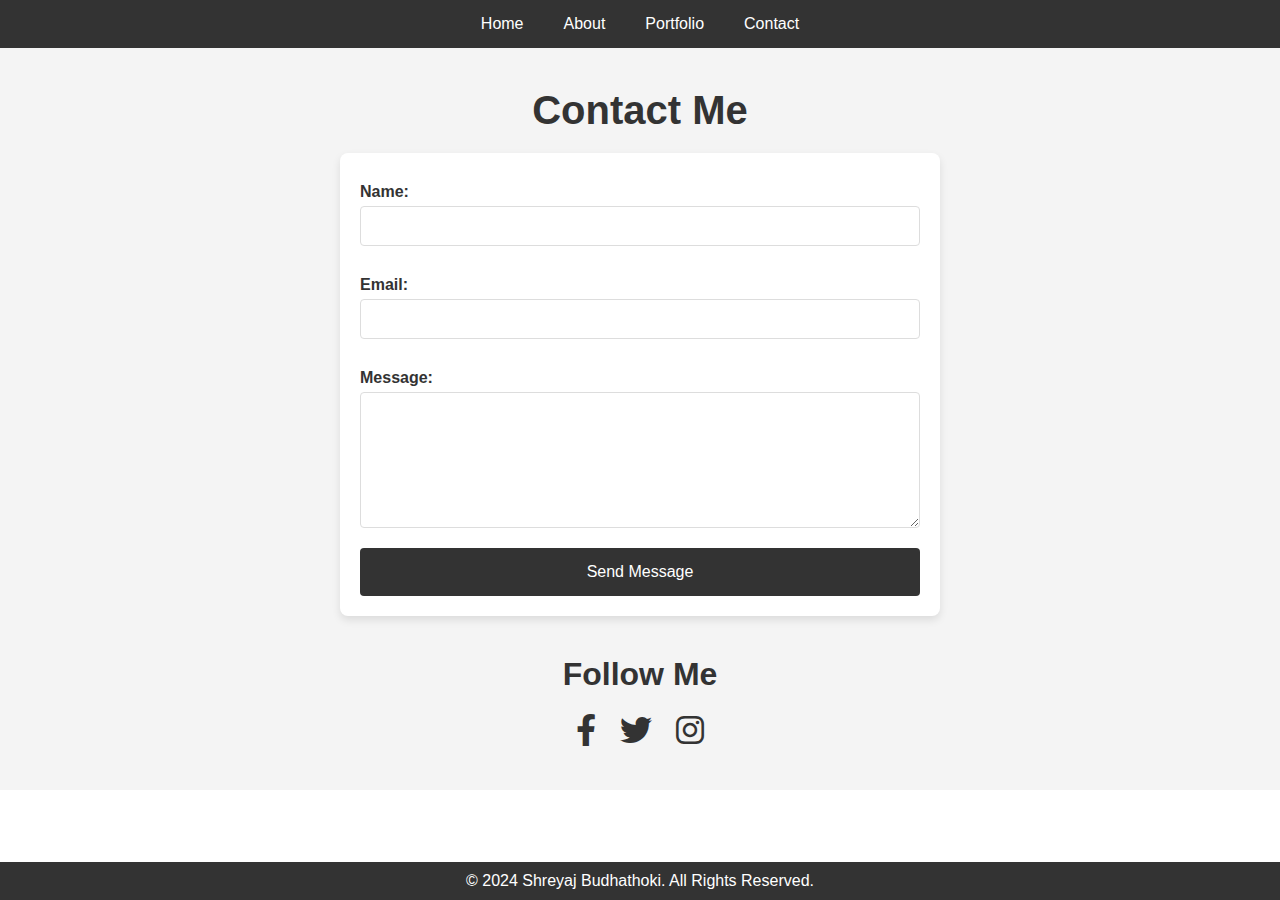
<file: contact.html>
<!DOCTYPE html>
<html lang="en">
<head>
    <meta charset="UTF-8">
    <meta name="viewport" content="width=device-width, initial-scale=1.0">
    <title>Contact - Shreyaj Budhathoki's Portfolio</title>
    <link rel="stylesheet" href="styles.css">
    <!-- Link to Font Awesome for social media icons -->
    <link rel="stylesheet" href="https://cdnjs.cloudflare.com/ajax/libs/font-awesome/6.0.0-beta3/css/all.min.css">
</head>
<style>
    /* Contact Section */
.contact-content {
    padding: 40px 20px;
    background-color: #f4f4f4;
    text-align: center;
}

.contact-content h1 {
    font-size: 2.5rem;
    color: #333;
    margin-bottom: 20px;
}

.contact-form-container {
    max-width: 600px;
    margin: 0 auto;
    background: white;
    border-radius: 8px;
    box-shadow: 0 4px 8px rgba(0, 0, 0, 0.1);
    padding: 20px;
    text-align: left;
}

.contact-form-container form {
    display: flex;
    flex-direction: column;
}

.contact-form-container label {
    margin: 10px 0 5px;
    font-weight: bold;
    color: #333;
}

.contact-form-container input,
.contact-form-container textarea {
    padding: 10px;
    border: 1px solid #ddd;
    border-radius: 4px;
    margin-bottom: 20px;
    font-size: 1rem;
}

.contact-form-container textarea {
    resize: vertical;
}

.contact-form-container button {
    background-color: #333;
    color: white;
    border: none;
    padding: 15px;
    border-radius: 4px;
    cursor: pointer;
    font-size: 1rem;
    transition: background-color 0.3s, transform 0.2s;
}

.contact-form-container button:hover {
    background-color: #555;
    transform: scale(1.02);
}

/* Social Media Links */
.social-media {
    margin-top: 40px;
}

.social-media h2 {
    font-size: 2rem;
    color: #333;
    margin-bottom: 20px;
}

.social-icon {
    display: inline-block;
    margin: 0 10px;
    color: #333;
    font-size: 2rem;
    transition: color 0.3s, transform 0.2s;
}

.social-icon:hover {
    color: #007bff; /* Change color on hover */
    transform: scale(1.1);
}
</style>
<body>
    <header>
        <nav>
            <ul>
                <li><a href="index.html">Home</a></li>
                <li><a href="about.html">About</a></li>
                <li><a href="portfolio.html">Portfolio</a></li>
                <li><a href="contact.html" class="active">Contact</a></li>
            </ul>
        </nav>
    </header>

    <!-- Content -->
    <section class="contact-content">
        <h1>Contact Me</h1>
        <div class="contact-form-container">
            <form id="contact-form" action="submit_form.php" method="POST">
                <label for="name">Name:</label>
                <input type="text" id="name" name="name" required>
                
                <label for="email">Email:</label>
                <input type="email" id="email" name="email" required>
                
                <label for="message">Message:</label>
                <textarea id="message" name="message" rows="6" required></textarea>
                
                <button type="submit">Send Message</button>
            </form>
        </div>
        <div class="social-media">
            <h2>Follow Me</h2>
            <a href="https://facebook.com/yourprofile" target="_blank" class="social-icon"><i class="fab fa-facebook-f"></i></a>
            <a href="https://twitter.com/yourprofile" target="_blank" class="social-icon"><i class="fab fa-twitter"></i></a>
            <a href="https://instagram.com/yourprofile" target="_blank" class="social-icon"><i class="fab fa-instagram"></i></a>
        </div>
    </section>

    <footer>
        <p>&copy; 2024 Shreyaj Budhathoki. All Rights Reserved.</p>
    </footer>
    <script>
        document.addEventListener('DOMContentLoaded', () => {
    const form = document.getElementById('contact-form');

    form.addEventListener('submit', (event) => {
        event.preventDefault(); // Prevent the default form submission

        // Display an alert message
        alert('Your message has been sent successfully!');

        // Simulate form submission to the server
        // In a real-world scenario, you would send the form data using Fetch API or XMLHttpRequest
        // For demo purposes, we are redirecting after a delay

        setTimeout(() => {
            window.location.href = 'index.html'; // Redirect to the home page
        }, 1000); // 1 seconds delay before redirect
    });
});

    </script>
</body>
</html>
</file>
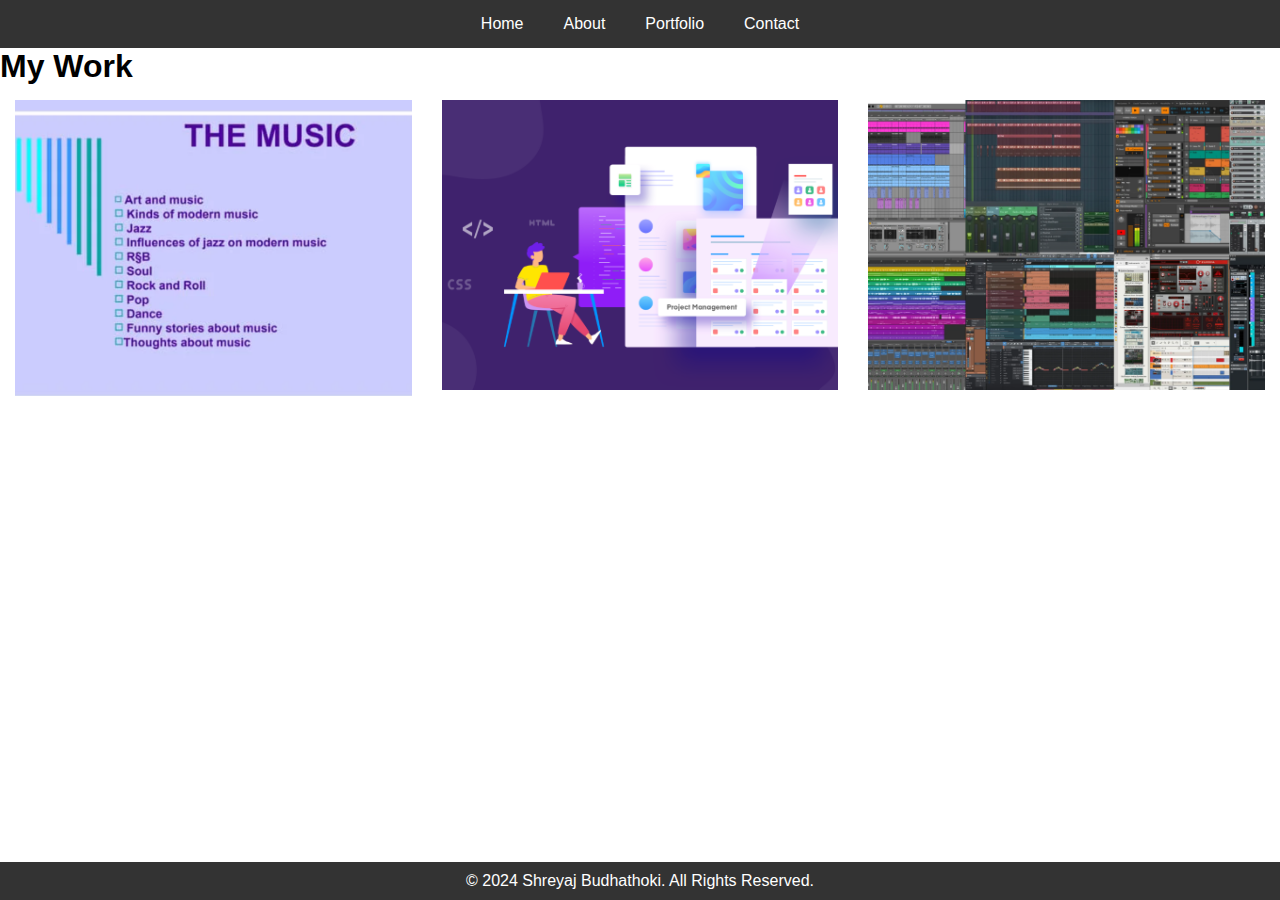
<file: portfolio.html>
<!DOCTYPE html>
<html lang="en">
<head>
    <meta charset="UTF-8">
    <meta name="viewport" content="width=device-width, initial-scale=1.0">
    <title>Portfolio - Shreyaj Budhathoki's Portfolio</title>
    <link rel="stylesheet" href="styles.css">
</head>
<body>
    <header>
        <nav>
            <ul>
                <li><a href="index.html">Home</a></li>
                <li><a href="about.html">About</a></li>
                <li><a href="portfolio.html" class="active">Portfolio</a></li>
                <li><a href="contact.html">Contact</a></li>
            </ul>
        </nav>
    </header>

    <!-- Content -->
    <section class="portfolio-content">
        <h1>My Work</h1>
        <div class="portfolio-items">
            <div class="portfolio-item">
                <img src="f1.png" alt="Music Project">
                <div class="hover-content">
                    <h3>Acoustic Sessions</h3>
                    <p>A collection of live acoustic performances that showcase my musical range and depth.</p>
                </div>
            </div>
            <div class="portfolio-item">
                <img src="f2.png" alt="Web Project">
                <div class="hover-content">
                    <h3>Personal Website</h3>
                    <p>This portfolio website, built using HTML, CSS, and JavaScript, reflects my skills as a web developer.</p>
                </div>
            </div>
            <div class="portfolio-item">
                <img src="f3.png" alt="Software Project">
                <div class="hover-content">
                    <h3>Music Recommendation System</h3>
                    <p>A project that uses machine learning to recommend music based on user preferences.</p>
                </div>
            </div>
            <!-- Add more portfolio items as needed -->
        </div>
    </section>

    <footer>
        <p>&copy; 2024 Shreyaj Budhathoki. All Rights Reserved.</p>
    </footer>
</body>
</html>
</file>
<file: styles.css>
/* Reset some basic styles */
* {
    margin: 0;
    padding: 0;
    box-sizing: border-box;
}
/* General Body Styles */
body {
    margin: 0;
    padding: 0;
    box-sizing: border-box;
    font-family: Arial, sans-serif;
    display: flex;
    flex-direction: column;
    min-height: 100vh; /* Ensure body covers the full viewport height */
}

/* Wrapper to control layout */
.wrapper {
    display: flex;
    flex-direction: column;
    flex: 1;
}

/* Header Styles */
header {
    background: #333;
    color: white;
}

header nav ul {
    list-style: none;
    padding: 0;
    margin: 0;
    background: #333;
    color: white;
    display: flex;
    justify-content: center;
}

header nav ul li {
    margin: 0;
}

header nav ul li a {
    display: block;
    padding: 15px 20px;
    color: white;
    text-decoration: none;
    transition: background-color 0.3s, color 0.3s;
}

header nav ul li a:hover {
    background-color: white;
    color: #333;
    border-radius: 5px;
}

/* Main Content */
main {
    flex: 1; /* Allow main content to grow and push footer down */
}

/* About Banner */
.about-banner {
    background: url('images/about_banner.jpg') no-repeat center center/cover;
    color: white;
    padding: 50px 20px;
    text-align: center;
    position: relative;
}

.about-banner .banner-content {
    max-width: 800px;
    margin: 0 auto;
    background: rgba(0, 0, 0, 0.5);
    padding: 20px;
    border-radius: 10px;
}

/* About Content */
.about-content {
    padding: 40px 20px;
    background-color: #f9f9f9;
}

.profile {
    display: flex;
    align-items: center;
    justify-content: center;
    flex-wrap: wrap;
}

.profile img {
    border-radius: 50%;
    width: 150px;
    height: 150px;
    margin-right: 20px;
    box-shadow: 0 4px 8px rgba(0, 0, 0, 0.1);
}

.profile-text {
    max-width: 800px;
}

.profile-text h2 {
    color: #333;
    margin-top: 0;
}

.profile-text p {
    line-height: 1.6;
}

/* Footer */
footer {
    background: #333;
    color: white;
    text-align: center;
    padding: 10px 20px;
    margin-top: auto; /* Pushes footer to the bottom */
}


.slider {
    width: auto;
    height: 20rem;
    overflow: hidden;
    position: relative;
}

.slider .slides {
    display: flex;
    width: 300%;
    animation: slide 10s infinite;
    justify-content: space-between;
}

.slider .slides img {
    width: 40%; /* Make sure the image fills the container */
    height: 20%; /* Maintain the aspect ratio */
    object-fit: contain; /* Ensure the entire image is visible */
    margin: 0 auto; /* Center the image horizontally */
    display: block; /* Make the image a block element to center it */
}

@keyframes slide {
    0% { margin-left: 0; }
    20% { margin-left: 0; }
    25% { margin-left: -100%; }
    45% { margin-left: -100%; }
    50% { margin-left: -200%; }
    70% { margin-left: -200%; }
    75% { margin-left: 0; }
}

.portfolio-items {
    display: flex;
    flex-wrap: wrap;
}

.portfolio-item {
    position: relative;
    margin: 15px;
    width: calc(33.333% - 30px);
    overflow: hidden;
}

.portfolio-item img {
    width: 100%;
    display: block;
    transition: transform 0.3s ease;
}

.portfolio-item:hover img {
    transform: scale(1.1);
}

.hover-content {
    position: absolute;
    top: 0;
    left: 0;
    width: 100%;
    height: 100%;
    background: rgba(0, 0, 0, 0.5);
    color: #fff;
    opacity: 0;
    transition: opacity 0.3s ease;
    display: flex;
    align-items: center;
    justify-content: center;
    text-align: center;
    padding: 20px;
}

.portfolio-item:hover .hover-content {
    opacity: 1;
}

.contact-content form {
    max-width: 600px;
    margin: 0 auto;
    display: flex;
    flex-direction: column;
}

.contact-content label {
    margin: 10px 0 5px;
}

.contact-content input,
.contact-content textarea {
    padding: 10px;
    margin-bottom: 15px;
    border: 1px solid #ccc;
}

.contact-content button {
    padding: 10px 15px;
    background: #333;
    color: #fff;
    border: none;
    cursor: pointer;
}

.contact-content button:hover {
    background: #555;
}
/* Hero Section */
.hero {
    background: url('images/hero_background.jpg') no-repeat center center/cover;
    color: #fff;
    text-align: center;
    padding: 100px 20px;
    display: flex;
    align-items: center;
    justify-content: center;
}

.hero-content {
    display: flex;
    flex-direction: row;
    align-items: center;
    justify-content: center;
    max-width: 1200px;
    margin: 0 auto;
    padding: 20px;
}

.hero-text {
    flex: 1;
    padding-right: 20px;
}

.hero-image {
    flex: 1;
}

.hero-image img {
    max-width: 60%;
    border-radius: 20%;
    box-shadow: 0 4px 8px rgba(0, 0, 0, 0.1);
}

.cta-button {
    background-color: #333;
    color: #fff;
    padding: 10px 20px;
    text-decoration: none;
    font-weight: bold;
    border-radius: 5px;
}

.cta-button:hover {
    background-color: #555;
}

/* Featured Work Section */
.featured-work {
    padding: 50px 20px;
    text-align: center;
}

.featured-work h2 {
    font-size: 2.5rem;
    margin-bottom: 40px;
}

.featured-items {
    display: flex;
    justify-content: space-around;
    flex-wrap: wrap;
}

.featured-item {
    max-width: 30%;
    margin-bottom: 30px;
}

.featured-item img {
    width: 100%;
    border-radius: 10px;
}

.featured-item h3 {
    margin-top: 15px;
    font-size: 1.5rem;
}

.featured-item p {
    font-size: 1rem;
    margin-top: 10px;
}

/* Skills Section */
.skills {
    background-color: #f9f9f9;
    padding: 50px 20px;
    text-align: center;
}

.skills h2 {
    font-size: 2.5rem;
    margin-bottom: 40px;
}

.skill-list {
    display: flex;
    justify-content: space-around;
    flex-wrap: wrap;
}

.skill-item {
    max-width: 30%;
    margin-bottom: 30px;
}

.skill-item h3 {
    font-size: 1.5rem;
    margin-bottom: 10px;
}

.skill-item p {
    font-size: 1rem;
    margin-top: 10px;
}
</file>
